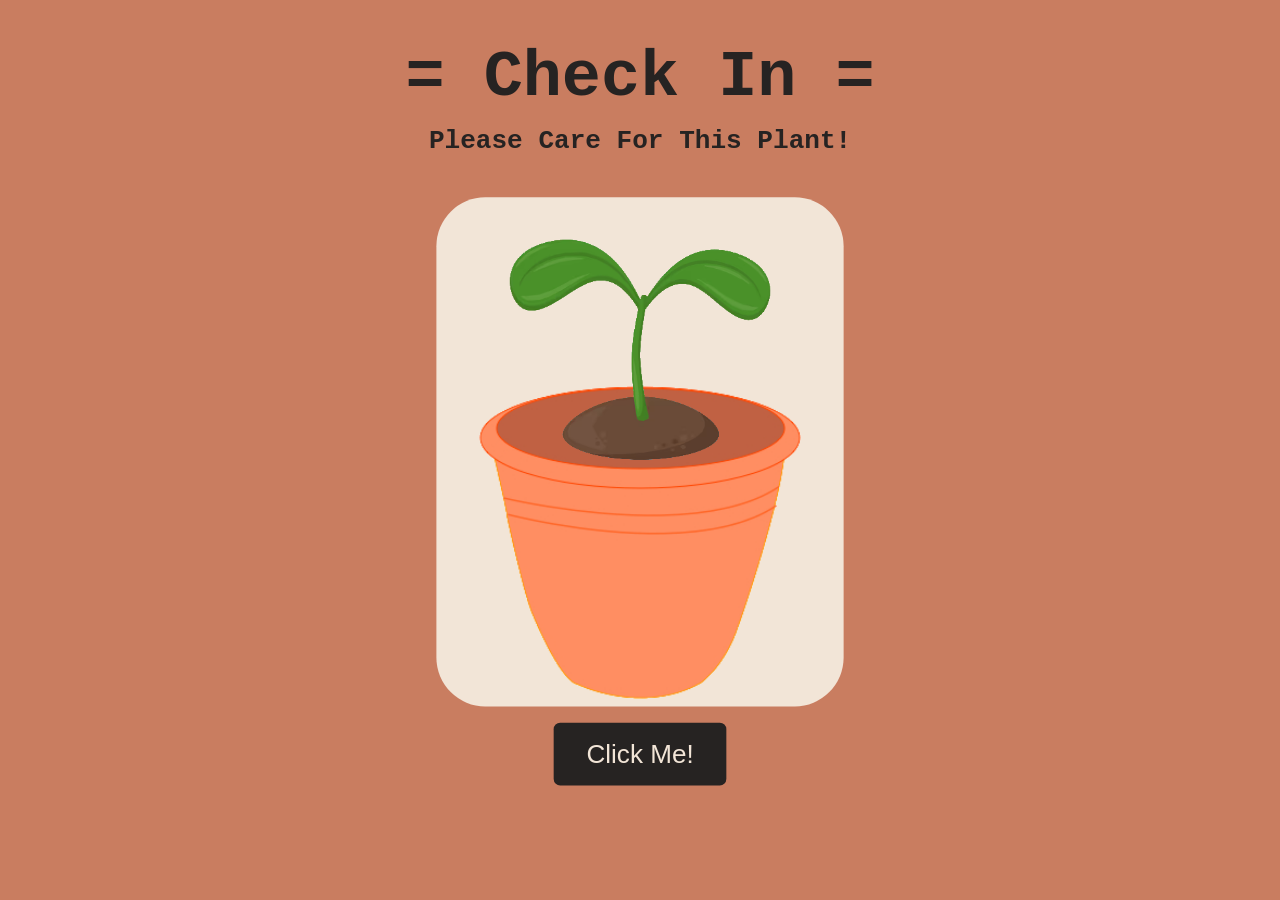
<file: index.html>
<!DOCTYPE html>
<html>
<head>
    <title> Check In </title>
    <link rel="stylesheet" type="text/css" href="style.css">
</head>

<body>
  <div class="page-wrapper">
    <h1> = Check In = </h1>
    <h3>Please Care For This Plant!</h3>
    <h4 id="last-watered">Last Watered ? Hours Ago</h4>
    <h4 id="streak">Your Plant Has Been Alive For ? Days!</h4>
	
    <div class="plant">
        <img src="pot.png" class="img-pot" alt="The pot the plant is in">
        <img id="plant-image" src="plant.png" class="img-plant" alt="The plant">
		
		<img src="watering-can.gif" id="watering-can" alt="Watering Can">
    </div>
	

	
	
	<!-- Script For Last Watered -->
	<script>
	  // Get a reference to the h4
	  const lastWatered = document.getElementById('last-watered');
	  const streak = document.getElementById('streak');
	  
	  //This gets the localdata for lastWatered
	  let lastWateredTimestamp = localStorage.getItem('lastWatered');
	  
	  if (!lastWateredTimestamp) { //if it dosnt exist
	  
		lastWatered.textContent = `‎ `;
		streak.textContent = '';
		
	  } else { //if it does exist
	  
			lastWateredTimestamp = parseInt(lastWateredTimestamp, 10); // convert string → number
			
			// Calculate difference in milliseconds
			const diffMs = Date.now() - lastWateredTimestamp;

			// Convert milliseconds to hours
			let hoursAgo = Math.round(diffMs / (1000 * 60 * 60));
			
			if (hoursAgo < 48) {

				lastWatered.textContent = `Last Watered ${hoursAgo} Hour${hoursAgo === 1 ? '' : 's'} Ago`;
				
				
				console.log('here');
				
				const plantImage = document.getElementById('plant-image');
				// Calculate filter values
				let saturation = Math.max(0.2, 1 - hoursAgo * 0.0075); // e.g., 0.2 → 1
				let brightness = Math.max(0.5, 1.2 - hoursAgo * 0.005);

				plantImage.style.filter = `saturate(${saturation}) brightness(${brightness})`;
				
				let hueShift = Math.min(60, hoursAgo * -0.8); // max 60°
				plantImage.style.filter += ` hue-rotate(${hueShift}deg)`;
				
				
				
				
				//Streak
				let firstWateredTimestamp = localStorage.getItem('firstWatered');
				if (firstWateredTimestamp) {
					firstWateredTimestamp = parseInt(firstWateredTimestamp, 10);
					const diffMsFirst = Date.now() - firstWateredTimestamp;
					const daysAgo = Math.round(diffMsFirst / (1000 * 60 * 60 * 24));
					streak.textContent = `Your Plant Has Been Alive For ${daysAgo} Day${daysAgo === 1 ? '' : 's'}!`;
				} else {
					streak.textContent = '';
				}
				
				
			} else {
			
				lastWatered.textContent = 'Last Watered > 48 Hours Ago. Here is a new Plant.';
				streak.textContent = '';
				localStorage.removeItem('firstWatered');
			
			}
	  }
	  
	</script>


    <button id="water-button">Click Me!</button>
	
	<script>
		const button = document.getElementById('water-button');
		
		button.addEventListener('click', () => {
		
			//streat setup
			let lastWateredTimestamp = localStorage.getItem('lastWatered');
			if (!lastWateredTimestamp) {
				localStorage.setItem('firstWatered', Date.now());
			}
			
			localStorage.setItem('lastWatered', Date.now());
			lastWatered.textContent = 'Last Watered Just Now';
			
			
				
			const plantImage = document.getElementById('plant-image');
			hoursAgo = 0;
			// Calculate filter values
			let saturation = Math.max(0.2, 1 - hoursAgo * 0.0075); // e.g., 0.2 → 1
			let brightness = Math.max(0.5, 1.2 - hoursAgo * 0.005);
			
			
			plantImage.style.transition = 'filter 3s ease';

			plantImage.style.filter = `saturate(${saturation}) brightness(${brightness})`;
			
			let hueShift = Math.min(60, hoursAgo * -0.8); // max 60°
			plantImage.style.filter += ` hue-rotate(${hueShift}deg)`;
			
			
			//Can stuff
			const wateringCan = document.getElementById('watering-can');
			wateringCan.style.display = 'block';

			// optionally hide after 2-3 seconds
			setTimeout(() => {
				wateringCan.style.display = 'none';
			}, 3000);
		});
	</script>
  </div>
</body>
</html>



<!-- This does the page scaling i dont really know how -->
<script>
function scalePage() {
    const wrapper = document.querySelector('.page-wrapper');
    const padding = 40; // leave a little room at top/bottom

    // total height of content
    const contentHeight = wrapper.offsetHeight + padding;
    const contentWidth = wrapper.offsetWidth + padding;

    // scale based on height or width if bigger than viewport
    const scale = Math.min(
        window.innerHeight / contentHeight,
        window.innerWidth / contentWidth,
        1 // don't scale up
    );

    wrapper.style.transform = `scale(${scale})`;
}

// initial scale
scalePage();

// rescale on window resize
window.addEventListener('resize', scalePage);
</script>
</file>
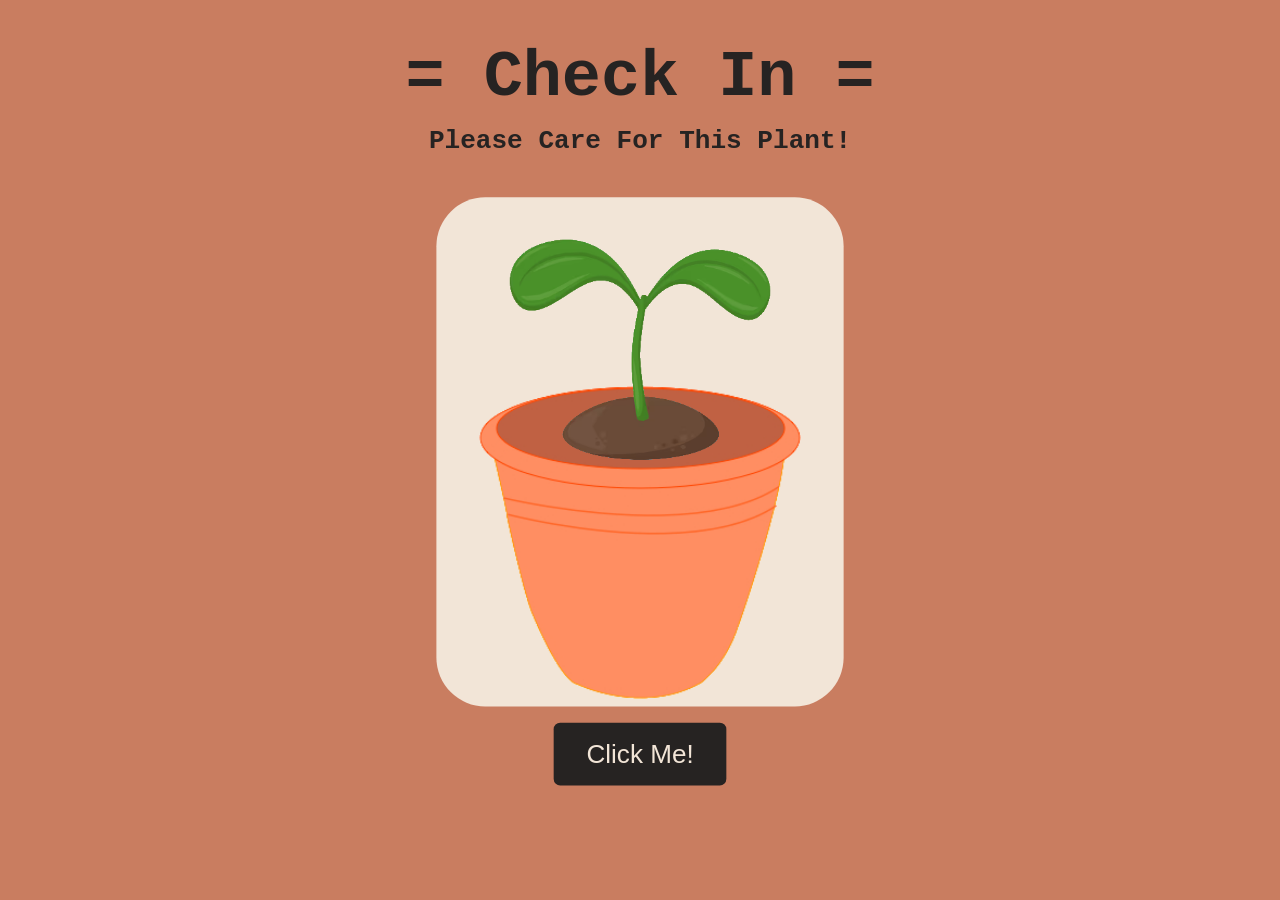
<file: check-in.html>
<!DOCTYPE html>
<html>
<head>
    <title> Check In </title>
    <link rel="stylesheet" type="text/css" href="style.css">
</head>

<body>
  <div class="page-wrapper">
    <h1> = Check In = </h1>
    <h3>Please Care For This Plant!</h3>
    <h4 id="last-watered">Last Watered ? Hours Ago</h4>
    <h4 id="streak">Your Plant Has Been Alive For ? Days!</h4>
	
    <div class="plant">
        <img src="pot.png" class="img-pot" alt="The pot the plant is in">
        <img id="plant-image" src="plant.png" class="img-plant" alt="The plant">
		
		<img src="watering-can.gif" id="watering-can" alt="Watering Can">
    </div>
	

	
	
	<!-- Script For Last Watered -->
	<script>
	  // Get a reference to the h4
	  const lastWatered = document.getElementById('last-watered');
	  const streak = document.getElementById('streak');
	  
	  //This gets the localdata for lastWatered
	  let lastWateredTimestamp = localStorage.getItem('lastWatered');
	  
	  if (!lastWateredTimestamp) { //if it dosnt exist
	  
		lastWatered.textContent = `‎ `;
		streak.textContent = '';
		
	  } else { //if it does exist
	  
			lastWateredTimestamp = parseInt(lastWateredTimestamp, 10); // convert string → number
			
			// Calculate difference in milliseconds
			const diffMs = Date.now() - lastWateredTimestamp;

			// Convert milliseconds to hours
			let hoursAgo = Math.round(diffMs / (1000 * 60 * 60));
			
			if (hoursAgo < 48) {

				lastWatered.textContent = `Last Watered ${hoursAgo} Hour${hoursAgo === 1 ? '' : 's'} Ago`;
				
				
				console.log('here');
				
				const plantImage = document.getElementById('plant-image');
				// Calculate filter values
				let saturation = Math.max(0.2, 1 - hoursAgo * 0.0075); // e.g., 0.2 → 1
				let brightness = Math.max(0.5, 1.2 - hoursAgo * 0.005);

				plantImage.style.filter = `saturate(${saturation}) brightness(${brightness})`;
				
				let hueShift = Math.min(60, hoursAgo * -0.8); // max 60°
				plantImage.style.filter += ` hue-rotate(${hueShift}deg)`;
				
				
				
				
				//Streak
				let firstWateredTimestamp = localStorage.getItem('firstWatered');
				if (firstWateredTimestamp) {
					firstWateredTimestamp = parseInt(firstWateredTimestamp, 10);
					const diffMsFirst = Date.now() - firstWateredTimestamp;
					const daysAgo = Math.round(diffMsFirst / (1000 * 60 * 60 * 24));
					streak.textContent = `Your Plant Has Been Alive For ${daysAgo} Day${daysAgo === 1 ? '' : 's'}!`;
				} else {
					streak.textContent = '';
				}
				
				
			} else {
			
				lastWatered.textContent = 'Last Watered > 48 Hours Ago. Here is a new Plant.';
				streak.textContent = '';
				localStorage.removeItem('firstWatered');
			
			}
	  }
	  
	</script>


    <button id="water-button">Click Me!</button>
	
	<script>
		const button = document.getElementById('water-button');
		
		button.addEventListener('click', () => {
		
			//streat setup
			let lastWateredTimestamp = localStorage.getItem('lastWatered');
			if (!lastWateredTimestamp) {
				localStorage.setItem('firstWatered', Date.now());
			}
			
			localStorage.setItem('lastWatered', Date.now());
			lastWatered.textContent = 'Last Watered Just Now';
			
			
				
			const plantImage = document.getElementById('plant-image');
			hoursAgo = 0;
			// Calculate filter values
			let saturation = Math.max(0.2, 1 - hoursAgo * 0.0075); // e.g., 0.2 → 1
			let brightness = Math.max(0.5, 1.2 - hoursAgo * 0.005);
			
			
			plantImage.style.transition = 'filter 3s ease';

			plantImage.style.filter = `saturate(${saturation}) brightness(${brightness})`;
			
			let hueShift = Math.min(60, hoursAgo * -0.8); // max 60°
			plantImage.style.filter += ` hue-rotate(${hueShift}deg)`;
			
			
			//Can stuff
			const wateringCan = document.getElementById('watering-can');
			wateringCan.style.display = 'block';

			// optionally hide after 2-3 seconds
			setTimeout(() => {
				wateringCan.style.display = 'none';
			}, 3000);
		});
	</script>
  </div>
</body>
</html>



<!-- This does the page scaling i dont really know how -->
<script>
function scalePage() {
    const wrapper = document.querySelector('.page-wrapper');
    const padding = 40; // leave a little room at top/bottom

    // total height of content
    const contentHeight = wrapper.offsetHeight + padding;
    const contentWidth = wrapper.offsetWidth + padding;

    // scale based on height or width if bigger than viewport
    const scale = Math.min(
        window.innerHeight / contentHeight,
        window.innerWidth / contentWidth,
        1 // don't scale up
    );

    wrapper.style.transform = `scale(${scale})`;
}

// initial scale
scalePage();

// rescale on window resize
window.addEventListener('resize', scalePage);
</script>
</file>
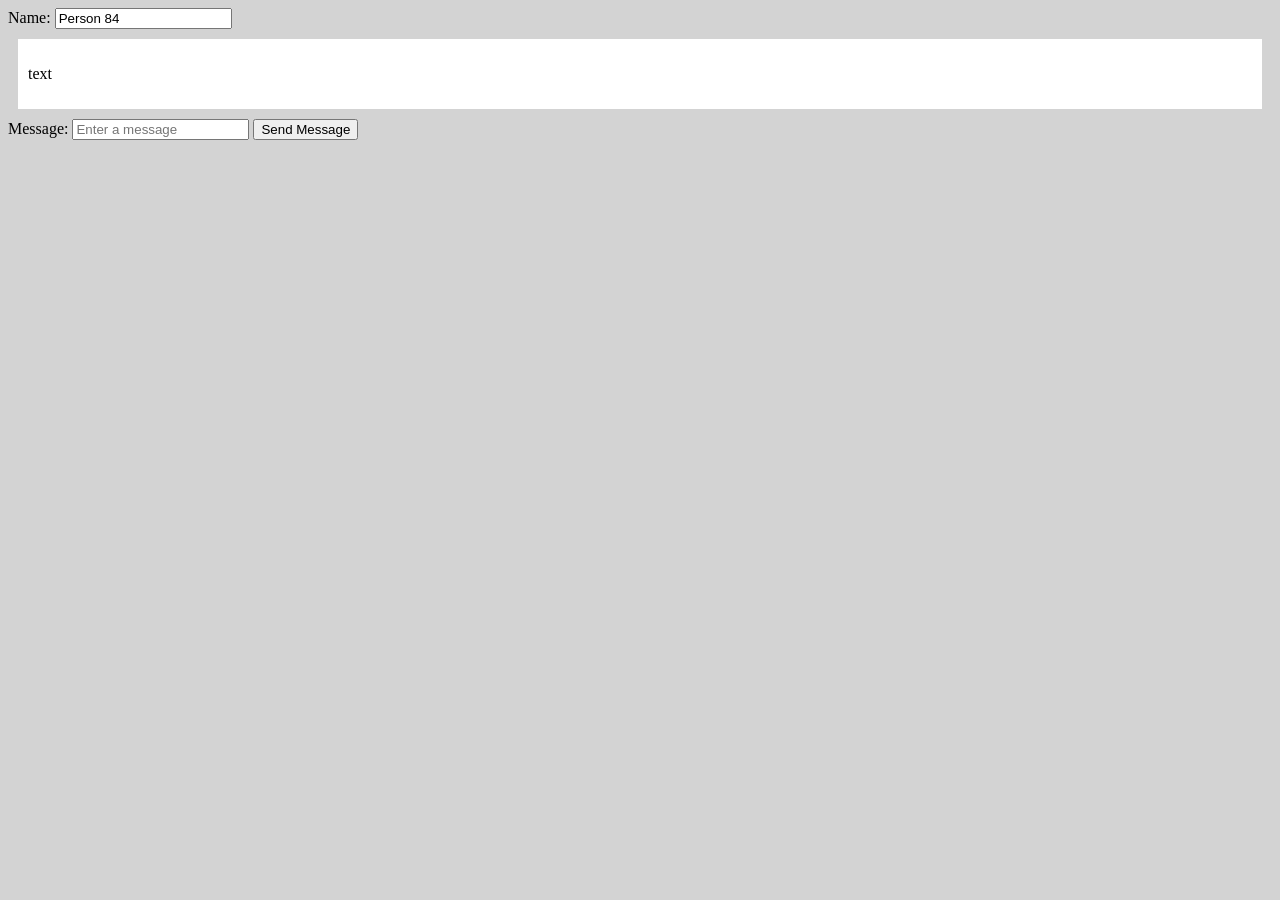
<file: client.html>
<!DOCTYPE html>
<html>
<head>
  <title>WebSocket Client</title>
</head>
<body style="background-color:LightGray">

	<label for="username">Name:</label>
	<input type="text" id="username" placeholder="Enter your name">
	<br>
	
	
	
	<div style="background-color:white;padding: 10px;margin: 10px">
	
		<p id="messages" style="white-space: pre-line;"> text </p>
		
	</div>
	
	
	<label for="message">Message:</label>
	<input type="text" id="message" placeholder="Enter a message">
  <button id="send">Send Message</button>

  <script>
    console.log("Client started");
	
	
	const name = document.getElementById("username");
	const messsage = document.getElementById("message");
	
	
	 let username = localStorage.getItem('username');
	 
	  if (!username) { //if it dosnt exist
	  
		username = "Person " + Math.ceil(Math.random() * 99);
		name.value = username;
		localStorage.setItem('username', username);
		
	  } else { //if it does exist
	  
		name.value = username;
	  
	  }
	
	

    // Connect to the server
    const socket = new WebSocket("wss://server-experimenting-production.up.railway.app");

    socket.onopen = () => {
      console.log("Connected to server");
    };

    socket.onmessage = (event) => {
	
		const messsages = document.getElementById("messages");

      messsages.textContent = event.data;
    };

    socket.onclose = () => {
      console.log("Connection closed");
    };

    document.getElementById("send").onclick = () => {
		
      console.log("Sending message");
      socket.send(name.value + ": " + message.value);
		localStorage.setItem('username', name.value);
    };
  </script>
</body>
</html>
</file>
<file: style.css>
body {
  font-family: 'Courier New', monospace;
  text-align: center;
  margin: 0;
  background: #C97D60;
  color: #262322;
}

/* ---------- Headings ---------- */

h1 { margin-top: 150px;
font-size: 5em; }
h3 { margin-top: -40px;
  font-size: 2em; }
h4 { margin-top: -20px;
  font-size: 1.5em; }

/* ---------- Plant Container ---------- */

.plant {
  position: relative;
  width: min(70vw, 500px);       /* still responsive but capped */
  aspect-ratio: 4/5;
  margin: 20px auto;
  background: #F2E5D7;
  overflow: visible;
  border-radius: 60px;
}

/* Both images share base settings */
.plant img {
  position: absolute;
  left: 50%;
  transform: translateX(-50%);
  width: 80%;   /* responsive scaling */
  height: auto;
}

/* Pot stays lower */
.img-pot {
  bottom: 0;    /* anchors the pot to bottom of container */
  z-index: 1;
}

/* Plant sits on top */
.img-plant {
  bottom: 38%;  /* adjusts vertical offset so plant sits correctly in pot */
  width: 90%;
  z-index: 2;
}

/* ---------- Button ---------- */

button {
  padding: 20px 40px;
  font-size: 2em;
  border: none;
  border-radius: 8px;
  background: #262322;
  color: #F2E5D7;
  cursor: pointer;
}

button:hover {
  background: #111;
}

/* Wrap everything in a flex container to center it */
body {
  display: flex;
  justify-content: center;
  align-items: center;
  height: 100vh;      /* full viewport height */
  margin: 0;
  overflow: hidden;   /* prevents scrollbars when scaling */
}

/* Scaling wrapper */
.page-wrapper {
  transform-origin: top center; /* scale from top center */
}

#watering-can {
    position: absolute;
    width: 600px;         /* adjust size to fit plant */
    top: -100px;          /* move above the plant */
    left: 50%;           /* center horizontally */
    transform: translateX(-80%) rotate(20deg);
    pointer-events: none; /* allow clicks through it */
    z-index: 10;         /* make sure it's on top of plant images */
	display: none;
}
</file>
